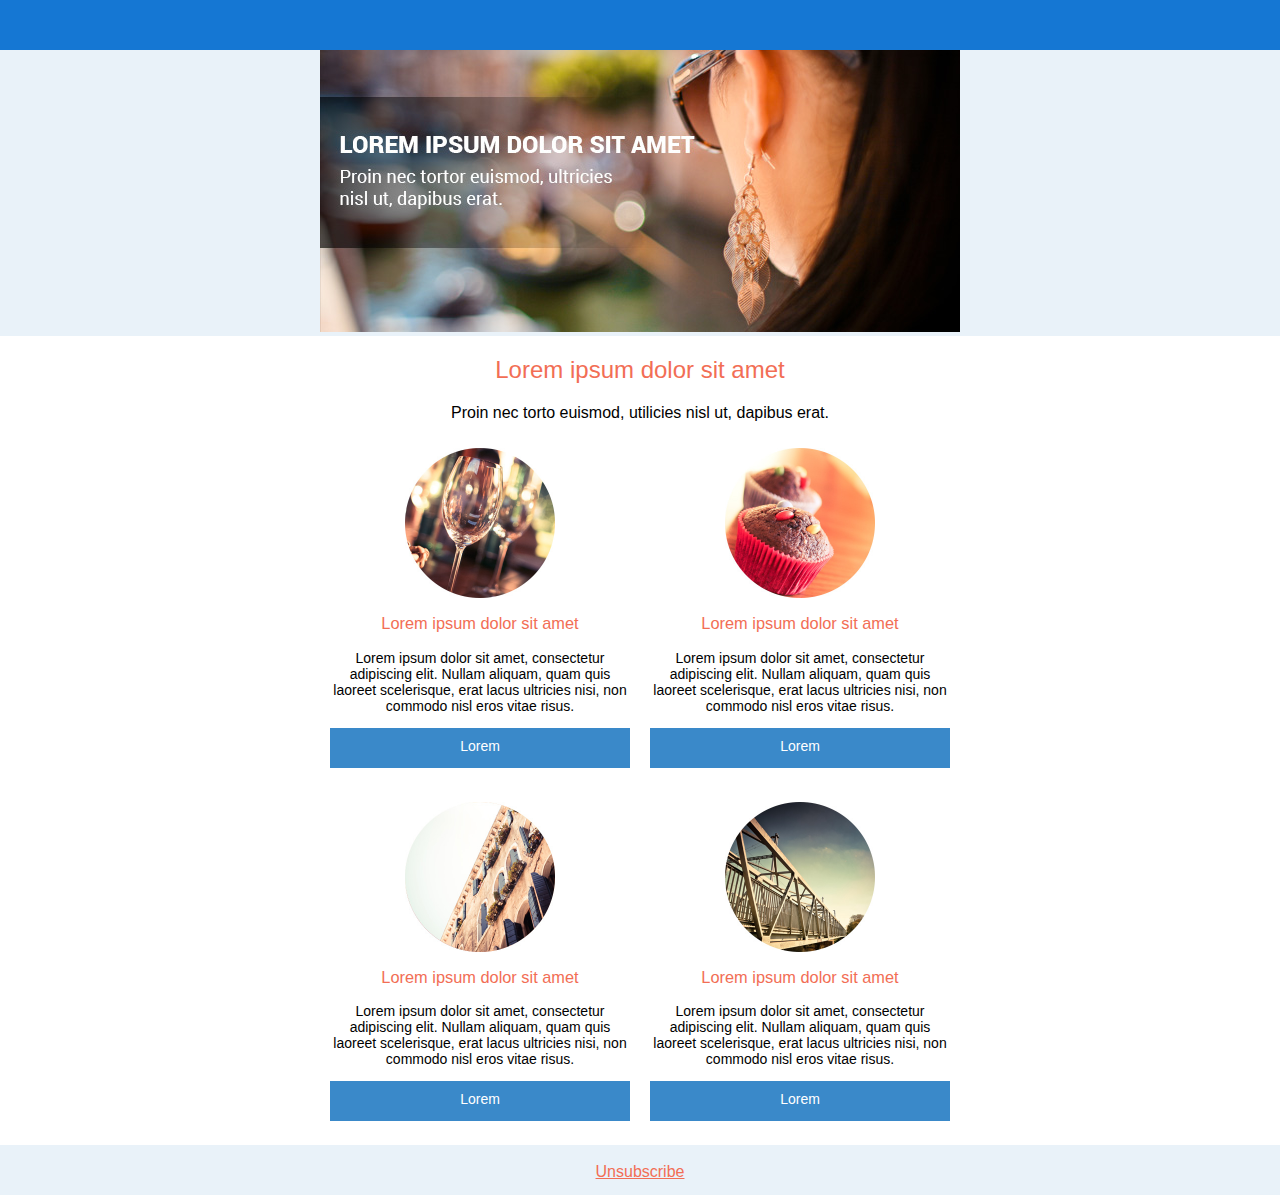
<file: testing/index.html>
<!DOCTYPE html>
<html>

<head>
    <meta charset="utf-8">
    <meta name="viewport" content="width=device-width, initial-scale=1">
    <link rel="stylesheet" type="text/css" href="../testing/css/styles.css">
    <title>Testing</title>
</head>

<body>

    <header class="big-header">
        <img src="images/header.jpg" style="max-width:100%;height:auto;" alt="header image">
    </header>

    <section class="sec1">
        <h2>Lorem ipsum dolor sit amet</h2>
        <p>Proin nec torto euismod, utilicies nisl ut, dapibus erat.</p>
    </section>

    <section class="sec2">
        <div class="left">
            <img src="images/pic1.jpg" style="max-width:50%;height:auto;" alt="a glass">
            <h3>Lorem ipsum dolor sit amet</h3>
            <p>Lorem ipsum dolor sit amet, consectetur<br> adipiscing elit. Nullam aliquam, quam quis<br>
                laoreet scelerisque, erat lacus ultricies nisi, non<br> commodo nisl eros vitae risus.</p>
            <p class="button">Lorem</p>
        </div>

        <div class="right">
            <img src="images/pic2.jpg"  style="max-width:50%;height:auto;" alt="cupcake">
            <h3>Lorem ipsum dolor sit amet</h3>
            <p>Lorem ipsum dolor sit amet, consectetur<br> adipiscing elit. Nullam aliquam, quam quis<br>
                laoreet scelerisque, erat lacus ultricies nisi, non<br> commodo nisl eros vitae risus.</p>
                <p class="button">Lorem</p>
        </div>
    </section>

    <section class="sec3">
        <div class="left">
            <img src="images/pic3.jpg" style="max-width:50%;height:auto;" alt="building wall">
            <h3>Lorem ipsum dolor sit amet</h3>
            <p>Lorem ipsum dolor sit amet, consectetur<br> adipiscing elit. Nullam aliquam, quam quis<br>
                laoreet scelerisque, erat lacus ultricies nisi, non<br> commodo nisl eros vitae risus.</p>
                <p class="button">Lorem</p>
        </div>

        <div class="right">
            <img src="images/pic4.jpg"  style="max-width:50%;height:auto;" alt="bridge">
            <h3>Lorem ipsum dolor sit amet</h3>
            <p>Lorem ipsum dolor sit amet, consectetur<br> adipiscing elit. Nullam aliquam, quam quis<br>
                laoreet scelerisque, erat lacus ultricies nisi, non<br> commodo nisl eros vitae risus.</p>
                <p class="button">Lorem</p>
        </div>
    </section>



    <footer>
        <br>
        <a href="../testing/index.html">Unsubscribe</a>
    </footer>

</body>

</html>
</file>
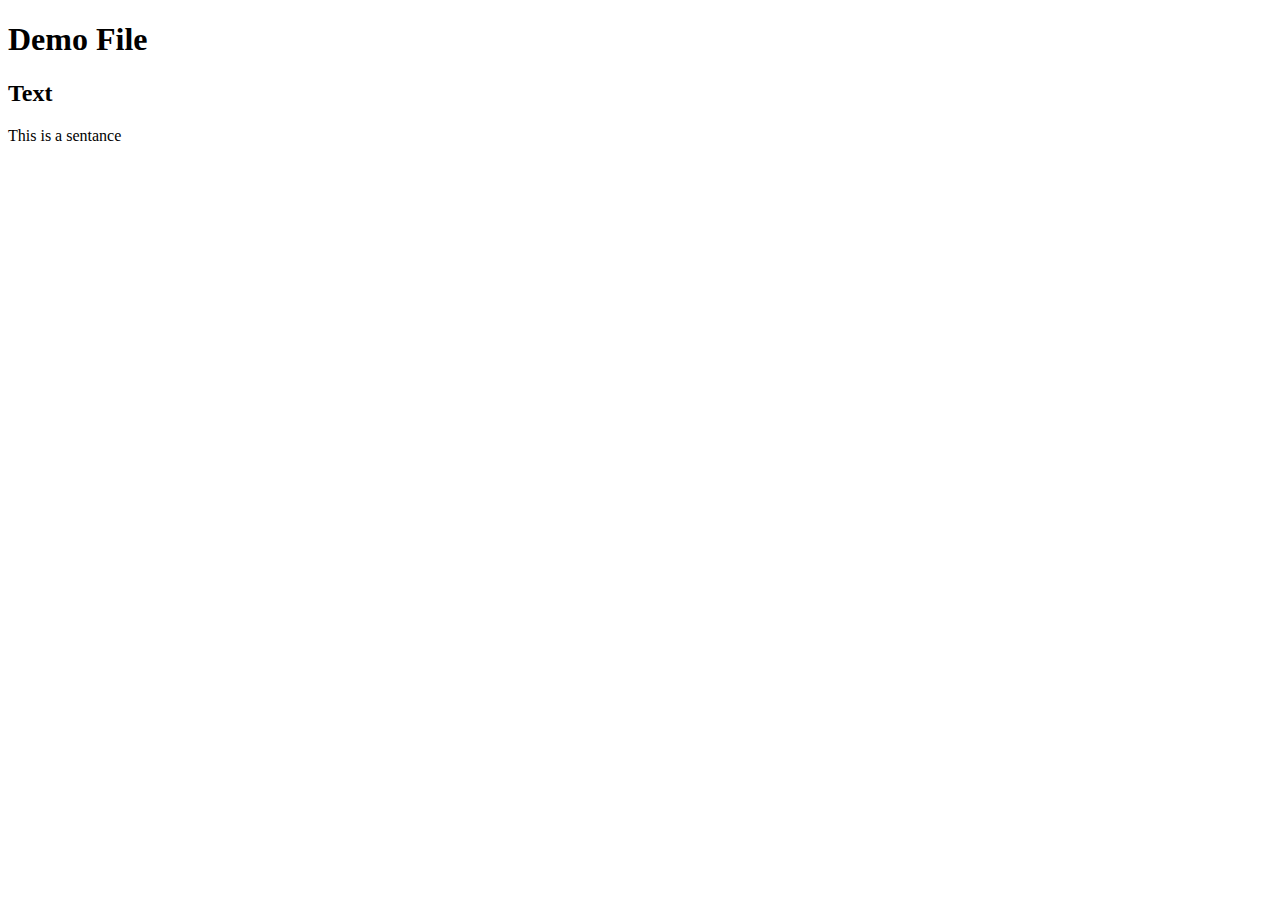
<file: DemoFile.html>
<!DOCTYPE html>
<html lang="en">
    <head>
        <meta charset="UTF-8">
        <title>Demo File</title>
    </head>
    <body>
        <h1>Demo File</h1>
        <h2>Text</h2>
        <p>This is a sentance</p>
    </body>
</html>
</file>
<file: testing/css/styles.css>
* {
  font-family: Arial, Helvetica, sans-serif;
  font-weight:lighter;
}

body {

 margin: 0px;
 padding: 0px;
}

h2,
h3, footer a{
  color:rgb(242, 110, 85);
}

header {
  border-top: 50px solid rgb(21, 119, 211);
}

.big-header {
 
  text-align: center;
  width: 100%;
  background-color: #e9f2f9;
  height: auto;
}

header,
footer {
  background-color: rgb(233, 242, 249);
}



.sec1,
footer {
  text-align: center;
}

.sec2,
.sec3 {
  display: flex;
  flex-flow: row wrap;
  align-items: center;
  justify-content:center;

}

.sec2 img,
.sec3 img {
  display: block;
  margin-left: auto;
  margin-right: auto;
  
}

.left,
.right {
  text-align: center;
  font-size: 14px;
  padding: 10px;
}

.button {
  background-color: rgb(58, 137, 201);
      height: 30px;
  text-align: center;
  padding-top: 10px;
  color: rgb(255, 255, 255);
}

footer {
  height: 50px;
}

.sec2,
.sec3 {
  display: flex;
  flex-flow: row wrap;
  align-items: center;
  justify-content:center;

}


@media only screen and (max-width: 480px) {

  .sec2,
  .sec3,.sec1 {
    padding-left: 20px;

  
  }
  .left,
.right {
  
  padding-left: 20px;
}
.sec2 img,
.sec3 img {
  
  margin-left: auto;
  margin-right: auto;
}
header img {
 
  width: 100%;
}

}
</file>
